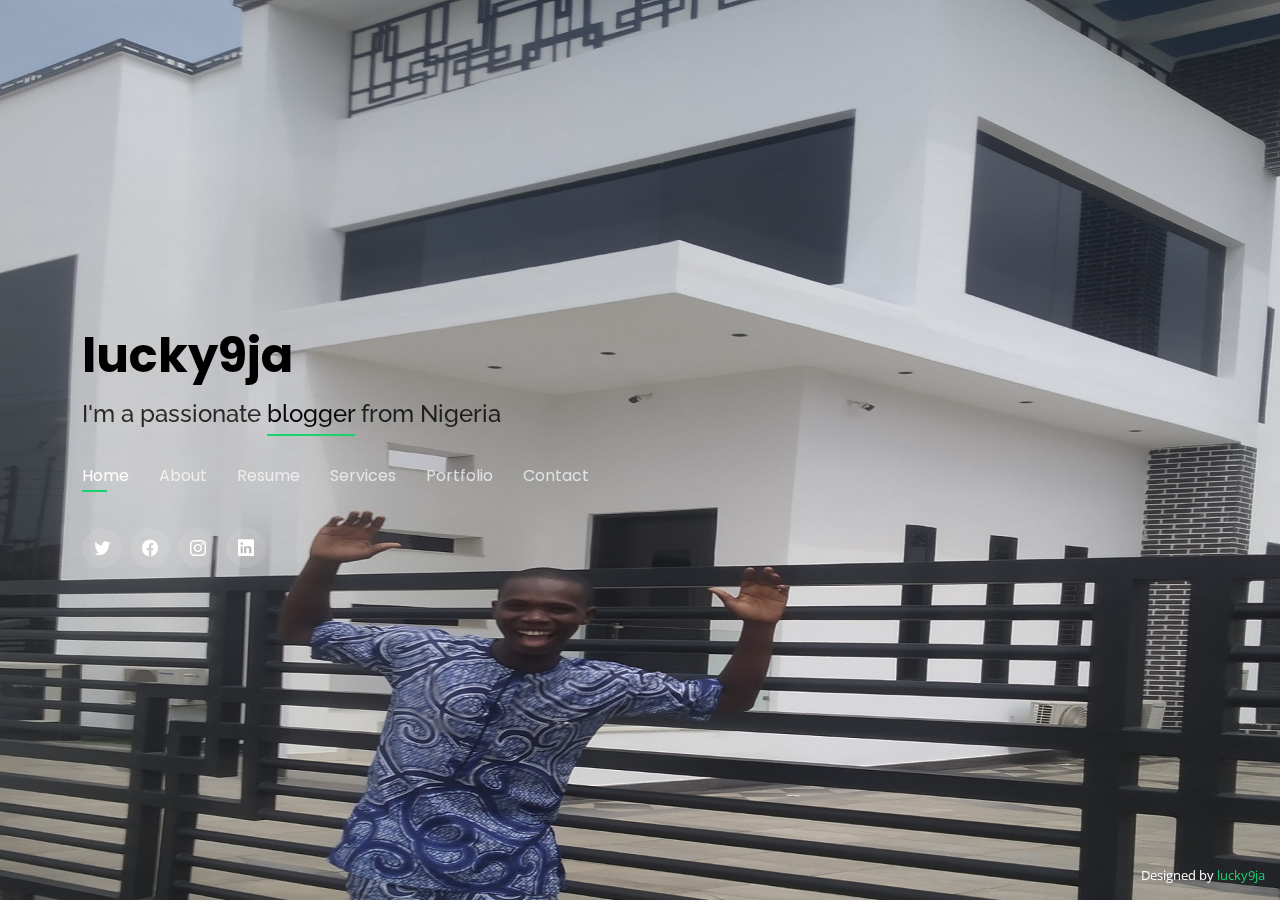
<file: index.html>
<!DOCTYPE html>
<html lang="en">

<head>
  <meta charset="utf-8">
  <meta content="width=device-width, initial-scale=1.0" name="viewport">

  <title>My week6 task</title>


  <!-- Google Fonts -->
  <link href="https://fonts.googleapis.com/css?family=Open+Sans:300,300i,400,400i,600,600i,700,700i|Raleway:300,300i,400,400i,500,500i,600,600i,700,700i|Poppins:300,300i,400,400i,500,500i,600,600i,700,700i" rel="stylesheet">

  <!-- Vendor CSS Files -->
  <link href="assets/vendor/bootstrap/css/bootstrap.min.css" rel="stylesheet">
  <link href="assets/vendor/bootstrap-icons/bootstrap-icons.css" rel="stylesheet">
  <link href="assets/vendor/boxicons/css/boxicons.min.css" rel="stylesheet">
  <link href="assets/vendor/glightbox/css/glightbox.min.css" rel="stylesheet">
  <link href="assets/vendor/remixicon/remixicon.css" rel="stylesheet">
  <link href="assets/vendor/swiper/swiper-bundle.min.css" rel="stylesheet">

  <!-- Template Main CSS File -->
  <link href="assets/css/style.css" rel="stylesheet">

</head>

<body>

  <!-- ======= Header ======= -->
  <header id="header">
    <div class="container">

      <h1><a href="index.html">lucky9ja</a></h1>
     
      <h2>I'm a passionate <span> blogger</span> from Nigeria</h2>

      <nav id="navbar" class="navbar">
        <ul>
          <li><a class="nav-link active" href="#header">Home</a></li>
          <li><a class="nav-link" href="#about">About</a></li>
          <li><a class="nav-link" href="#resume">Resume</a></li>
          <li><a class="nav-link" href="#services">Services</a></li>
          <li><a class="nav-link" href="#portfolio">Portfolio</a></li>
          <li><a class="nav-link" href="#contact">Contact</a></li>
        </ul>
        <i class="bi bi-list mobile-nav-toggle"></i>
      </nav><!-- .navbar -->

      <div class="social-links">
        <a href="#" class="twitter"><i class="bi bi-twitter"></i></a>
        <a href="#" class="facebook"><i class="bi bi-facebook"></i></a>
        <a href="#" class="instagram"><i class="bi bi-instagram"></i></a>
        <a href="#" class="linkedin"><i class="bi bi-linkedin"></i></a>
      </div>

    </div>
  </header><!-- End Header -->

  <!-- ======= About Section ======= -->
  <section id="about" class="about">

    <!-- ======= About Me ======= -->
    <div class="about-me container">

      <div class="section-title">
        <h2>About</h2>
        <p>Learn more about me</p>
      </div>

      <div class="row">
        <div class="col-lg-4" data-aos="fade-right">
          <img src="assets\img\IMG_20210606_111120.jpg" class="img-fluid" alt="">
        </div>
        <div class="col-lg-8 pt-4 pt-lg-0 content" data-aos="fade-left">
          <h3>Front-End Web developer &amp; Blogger</h3>
          <p class="fst-italic">
            its really beautiful in been a Front-End web developer, i learnt HTML in gombe state  in the year 2017, after which i was oppurtune to start my
            own blogging plartform, vivsco blog. the skills required to be a full Front-End developer was not enough, so i started learning online, until 
            i got the oppurtunity to further it in the Delta State innovation program (DsHub), where i was thought by Emeka and Ejiro codes.
          </p>
          <div class="row">
            <div class="col-lg-6">
              <ul>
                <li><i class="bi bi-chevron-right"></i> <strong>Birthday:</strong> <span>22 May 1995</span></li>
                <li><i class="bi bi-chevron-right"></i> <strong>Website:</strong> <span>www.lucky9ja.com</span></li>
                <li><i class="bi bi-chevron-right"></i> <strong>Phone:</strong> <span>+2348159217554</span></li>
                <li><i class="bi bi-chevron-right"></i> <strong>City:</strong> <span>Delta State, Nigera</span></li>
              </ul>
            </div>
            <div class="col-lg-6">
              <ul>
                <li><i class="bi bi-chevron-right"></i> <strong>Age:</strong> <span>26</span></li>
                <li><i class="bi bi-chevron-right"></i> <strong>Degree:</strong> <span>HND</span></li>
                <li><i class="bi bi-chevron-right"></i> <strong>Email Address:</strong> <span>luckyziakegha@gmail.com</span></li>
                <li><i class="bi bi-chevron-right"></i> <strong>Freelance:</strong> <span>am a freelancer with DsHub</span></li>
              </ul>
            </div>
          </div>
          <p>
            that was not enough so i was eager to learn, i wanted to become the best in the class, after seeing my scores in the previous assessment
            in the class which motivated me to increase my hours of study from 4hour a day, to 10hours a day,, it took me sleepless night and days to come out with this design, below are my skills Acquired
            in Dshub.
          </p>
        </div>
      </div>

    </div><!-- End About Me -->

    <!-- ======= Counts ======= -->
    <div class="counts container">

      <div class="row">

        <div class="col-lg-3 col-md-6">
          <div class="count-box">
            <i class="bi bi-emoji-smile"></i>
            <span data-purecounter-start="0" data-purecounter-end="232" data-purecounter-duration="1" class="purecounter"></span>
            <p>Happy Clients</p>
          </div>
        </div>

        <div class="col-lg-3 col-md-6 mt-5 mt-md-0">
          <div class="count-box">
            <i class="bi bi-journal-richtext"></i>
            <span data-purecounter-start="0" data-purecounter-end="521" data-purecounter-duration="1" class="purecounter"></span>
            <p>Projects</p>
          </div>
        </div>

        <div class="col-lg-3 col-md-6 mt-5 mt-lg-0">
          <div class="count-box">
            <i class="bi bi-headset"></i>
            <span data-purecounter-start="0" data-purecounter-end="1463" data-purecounter-duration="1" class="purecounter"></span>
            <p>Hours Of Support</p>
          </div>
        </div>

        <div class="col-lg-3 col-md-6 mt-5 mt-lg-0">
          <div class="count-box">
            <i class="bi bi-award"></i>
            <span data-purecounter-start="0" data-purecounter-end="24" data-purecounter-duration="1" class="purecounter"></span>
            <p>Awards</p>
          </div>
        </div>

      </div>

    </div><!-- End Counts -->

    <!-- ======= Skills  ======= -->
    <div class="skills container">

      <div class="section-title">
        <h2>My Skills Acquired in DsHub</h2>
      </div>

      <div class="row skills-content">

        <div class="col-lg-6">

          <div class="progress">
            <span class="skill">HTML <i class="val">100%</i></span>
            <div class="progress-bar-wrap">
              <div class="progress-bar" role="progressbar" aria-valuenow="100" aria-valuemin="0" aria-valuemax="100"></div>
            </div>
          </div>

          <div class="progress">
            <span class="skill">CSS <i class="val">90%</i></span>
            <div class="progress-bar-wrap">
              <div class="progress-bar" role="progressbar" aria-valuenow="90" aria-valuemin="0" aria-valuemax="100"></div>
            </div>
          </div>

          <div class="progress">
            <span class="skill">JavaScript <i class="val">50%</i></span>
            <div class="progress-bar-wrap">
              <div class="progress-bar" role="progressbar" aria-valuenow="75" aria-valuemin="0" aria-valuemax="100"></div>
            </div>
          </div>

        </div>

        <div class="col-lg-6">

          <div class="progress">
            <span class="skill">BOOSTRAP <i class="val">60%</i></span>
            <div class="progress-bar-wrap">
              <div class="progress-bar" role="progressbar" aria-valuenow="80" aria-valuemin="0" aria-valuemax="100"></div>
            </div>
          </div>

          <div class="progress">
            <span class="skill">My Weekly Task Assessment <i class="val">90%</i></span>
            <div class="progress-bar-wrap">
              <div class="progress-bar" role="progressbar" aria-valuenow="90" aria-valuemin="0" aria-valuemax="100"></div>
            </div>
          </div>

          <div class="progress">
            <span class="skill">Handling of post request in Front - End Web development  <i class="val">55%</i></span>
            <div class="progress-bar-wrap">
              <div class="progress-bar" role="progressbar" aria-valuenow="55" aria-valuemin="0" aria-valuemax="100"></div>
            </div>
          </div>

        </div>

      </div>

    </div><!-- End Skills -->

    <!-- ======= Interests ======= -->
    <div class="interests container">

      <div class="section-title">
        <h2>Interests</h2>
      </div>

      <div class="row">
        <div class="col-lg-3 col-md-4">
          <div class="icon-box">
            <i class="ri-store-line" style="color: #ffbb2c;"></i>
            <h3>Lucky ziakegha</h3>
          </div>
        </div>
        <div class="col-lg-3 col-md-4 mt-4 mt-md-0">
          <div class="icon-box">
            <i class="ri-bar-chart-box-line" style="color: #5578ff;"></i>
            <h3>Rapheal</h3>
          </div>
        </div>
        <div class="col-lg-3 col-md-4 mt-4 mt-md-0">
          <div class="icon-box">
            <i class="ri-calendar-todo-line" style="color: #e80368;"></i>
            <h3>Ejiro Codes</h3>
          </div>
        </div>
        <div class="col-lg-3 col-md-4 mt-4 mt-lg-0">
          <div class="icon-box">
            <i class="ri-paint-brush-line" style="color: #e361ff;"></i>
            <h3>Austine Advance Networking</h3>
          </div>
        </div>
        <div class="col-lg-3 col-md-4 mt-4">
          <div class="icon-box">
            <i class="ri-database-2-line" style="color: #47aeff;"></i>
            <h3>Mummy great</h3>
          </div>
        </div>
        <div class="col-lg-3 col-md-4 mt-4">
          <div class="icon-box">
            <i class="ri-gradienter-line" style="color: #ffa76e;"></i>
            <h3>Emeka</h3>
          </div>
        </div>
        <div class="col-lg-3 col-md-4 mt-4">
          <div class="icon-box">
            <i class="ri-file-list-3-line" style="color: #11dbcf;"></i>
            <h3>Honourzy</h3>
          </div>
        </div>
        <div class="col-lg-3 col-md-4 mt-4">
          <div class="icon-box">
            <i class="ri-price-tag-2-line" style="color: #4233ff;"></i>
            <h3>Pira Neve</h3>
          </div>
        </div>
        <div class="col-lg-3 col-md-4 mt-4">
          <div class="icon-box">
            <i class="ri-anchor-line" style="color: #b2904f;"></i>
            <h3>Wisdom Front-End</h3>
          </div>
        </div>
        <div class="col-lg-3 col-md-4 mt-4">
          <div class="icon-box">
            <i class="ri-disc-line" style="color: #b20969;"></i>
            <h3>Vivsco</h3>
          </div>
        </div>
        <div class="col-lg-3 col-md-4 mt-4">
          <div class="icon-box">
            <i class="ri-base-station-line" style="color: #ff5828;"></i>
            <h3>valu works</h3>
          </div>
        </div>
        <div class="col-lg-3 col-md-4 mt-4">
          <div class="icon-box">
            <i class="ri-fingerprint-line" style="color: #29cc61;"></i>
            <h3>favour</h3>
          </div>
        </div>
      </div>

    </div><!-- End Interests -->

    <!-- ======= Testimonials ======= -->
    <div class="testimonials container">

      <div class="section-title">
        <h2>Testimonials</h2>
      </div>

      <div class="testimonials-slider swiper-container" data-aos="fade-up" data-aos-delay="100">
        <div class="swiper-wrapper">

          <div class="swiper-slide">
            <div class="testimonial-item">
              <p>
                <i class="bx bxs-quote-alt-left quote-icon-left"></i>
                Been the CEO of lucky9ja has been one of the gratest achievement, it took years to build it and we are so proud of it.
                <i class="bx bxs-quote-alt-right quote-icon-right"></i>
              </p>
              <img src="\IMG_20210603_120456.jpg" class="testimonial-img" alt="">
              <h3>Ziakegha lucky tonbrapagha </h3>
              <h4>Ceo &amp; Founder</h4>
            </div>
          </div><!-- End testimonial item -->

          <div class="swiper-slide">
            <div class="testimonial-item">
              <p>
                <i class="bx bxs-quote-alt-left quote-icon-left"></i>
                working with lucky9ja has a backend developer has been one of the best projects i have ever embarked on as a 
                backend developer
                <i class="bx bxs-quote-alt-right quote-icon-right"></i>
              </p>
              <img src="\assets\img\testimonials\IMG_20210525_100140.jpg " class="testimonial-img" alt="">
              <h3>Frank</h3>
              <h4>Back- end developer</h4>
            </div>
          </div><!-- End testimonial item -->

          <div class="swiper-slide">
            <div class="testimonial-item">
              <p>
                <i class="bx bxs-quote-alt-left quote-icon-left"></i>
            Lucky9ja has been one of the most outstanding front end developers in the globe
                <i class="bx bxs-quote-alt-right quote-icon-right"></i>
              </p>
              <img src="\assets\img\testimonials\IMG_20210320_082144.jpg" class="testimonial-img" alt="">
              <h3>Palevu</h3>
              <h4>Graphic Designer</h4>
            </div>
          </div><!-- End testimonial item -->

          <div class="swiper-slide">
            <div class="testimonial-item">
              <p>
                <i class="bx bxs-quote-alt-left quote-icon-left"></i>
                working as a Freelancer with lucky9ja has been a great privelege, they deliver at the required time.
                <i class="bx bxs-quote-alt-right quote-icon-right"></i>
              </p>
              <img src="\assets\img\testimonials\IMG_20210101_131101.jpg " class="testimonial-img" alt="">
              <h3>Ziakegha Clement</h3>
              <h4>Freelancer</h4>
            </div>
          </div><!-- End testimonial item -->

          <div class="swiper-slide">
            <div class="testimonial-item">
              <p>
                <i class="bx bxs-quote-alt-left quote-icon-left"></i>
                lucky9ja is the best, think of it and we will build it.
                <i class="bx bxs-quote-alt-right quote-icon-right"></i>
              </p>
              <img src="\assets\img\testimonials\IMG_20210101_133306.jpg" class="testimonial-img" alt="">
              <h3>The Lucky's family</h3>
              <h4>Entrepreneur</h4>
            </div>
          </div><!-- End testimonial item -->

        </div>
        <div class="swiper-pagination"></div>
      </div>

      <div class="owl-carousel testimonials-carousel">

      </div>

    </div><!-- End Testimonials  -->

  </section><!-- End About Section -->

  <!-- ======= Resume Section ======= -->
  <section id="resume" class="resume">
    <div class="container">

      <div class="section-title">
        <h2>Resume</h2>
        <p>Check My Resume</p>
      </div>

      <div class="row">
        <div class="col-lg-6">
          <h3 class="resume-title">Sumary</h3>
          <div class="resume-item pb-0">
            <h4>Ziakegha lucky</h4>
            <p><em>Innovative and deadline-driven Front-End developer and blogger with 3+ years of experience designing and developing user-centered Front-End web pages from initial concept to final, polished deliverable.</em></p>
            <p>
            <ul>
              <li>No, 7 Godgrace road otokutu</li>
              <li>+234-8159217554</li>
              <li>Luckyziakegha@gmail.com</li>
            </ul>
            </p>
          </div>

          <h3 class="resume-title">Education</h3>
          <div class="resume-item">
            <h4>HND Civil Engineering &amp; OND Computer Engineering</h4>
            <h5>2012 - 2018</h5>
            <p><em>Delta State Polytechnic Ozoro, Delta State</em></p>
            <p>got an OND  in civil Engineering in the year 2014, further my study actually became an HND holder in civil Engineering</p>
          </div>
          <div class="resume-item">
            <h4>OND COMPUTER ENGINEERING &amp; DIPLOMA IN WEBDESIGN</h4>
            <h5>2010 - 2011, 2018 - 2020</h5>
            <p><em>diacom System Technology, Mega Brains Info tech</em></p>
            <p>got a OND in computer Engineering from Diacom System Technology, in the year 2020 during service in Gombe state, i was able to acquire a 
              diploma in Web Design
            </p>
          </div>
        </div>
        <div class="col-lg-6">
          <h3 class="resume-title">Professional Experience</h3>
          <div class="resume-item">
            <h4>Freelancer</h4>
            <h5>2019 - Present</h5>
            <p><em>No. 7 Godgrace road otokutu, Delta State </em></p>
            <p>
            <ul>
              <li>Lead in the building of beautiful Front-End web pages</li>
              <li>Delegate tasks to the all member of the team using the agile method </li>
              <li>Supervise the assessment of all web development programs</li>
              <li>Oversee the efficient use of production project budgets ranging from 50,000Naira - 30,000Naira</li>
            </ul>
            </p>
          </div>
          <div class="resume-item">
            <h4>Front - developer</h4>
            <h5>2020 - 2021</h5>
            <p><em>methods use in advertising </em></p>
            <p>
            <ul>
              <li>Developed numerous marketing programs (logos, brochures,infographics, presentations, and advertisements).</li>
              <li>Managed up to 5 projects or tasks at a given time while under pressure</li>
              <li>Recommended and consulted with top freelancers</li>
              <li>Created 4 front -  end pages</li>
            </ul>
            </p>
          </div>
        </div>
      </div>

    </div>
  </section><!-- End Resume Section -->

  <!-- ======= Services Section ======= -->
  <section id="services" class="services">
    <div class="container">

      <div class="section-title">
        <h2>Services</h2>
        <p>My Services</p>
      </div>

      <div class="row">
        <div class="col-lg-4 col-md-6 d-flex align-items-stretch">
          <div class="icon-box">
            <div class="icon"><i class="bx bxl-dribbble"></i></div>
            <h4><a href="">Front-End web pages</a></h4>
            <p>We build free front-end web pages</p>
          </div>
        </div>

        <div class="col-lg-4 col-md-6 d-flex align-items-stretch mt-4 mt-md-0">
          <div class="icon-box">
            <div class="icon"><i class="bx bx-file"></i></div>
            <h4><a href="">Skit Marker</a></h4>
            <p>We also produce comedy skits</p>
          </div>
        </div>

        <div class="col-lg-4 col-md-6 d-flex align-items-stretch mt-4 mt-lg-0">
          <div class="icon-box">
            <div class="icon"><i class="bx bx-tachometer"></i></div>
            <h4><a href="">Social Media influencer</a></h4>
            <p>We also promote Social Media pages</p>
          </div>
        </div>

      </div>

    </div>


  </section><!-- End Services Section -->

  <!-- ======= Portfolio Section ======= -->
  <section id="portfolio" class="portfolio">
    <div class="container">

      <div class="section-title">
        <h2>Portfolio</h2>
        <p>My Works</p>
      </div>

      <div class="row">
        <div class="col-lg-12 d-flex justify-content-center">
          <ul id="portfolio-flters">
            <li data-filter="*" class="filter-active">All</li>
            <li data-filter=".filter-app">App</li>
            <li data-filter=".filter-card">Card</li>
            <li data-filter=".filter-web">Web</li>
          </ul>
        </div>
      </div>

      <div class="row portfolio-container">

        <div class="col-lg-4 col-md-6 portfolio-item filter-app">
          <div class="portfolio-wrap">
            <img src="assets/img/portfolio/portfolio-1.jpg" class="img-fluid" alt="">
            <div class="portfolio-info">
              <h4>App 1</h4>
              <p>App</p>
              <div class="portfolio-links">
                <a href="assets/img/portfolio/portfolio-1.jpg" data-gallery="portfolioGallery" class="portfolio-lightbox" title="App 1"><i class="bx bx-plus"></i></a>
                <a href="portfolio-details.html" data-gallery="portfolioDetailsGallery" data-glightbox="type: external" class="portfolio-details-lightbox" title="Portfolio Details"><i class="bx bx-link"></i></a>
              </div>
            </div>
          </div>
        </div>

        <div class="col-lg-4 col-md-6 portfolio-item filter-web">
          <div class="portfolio-wrap">
            <img src="assets/img/portfolio/portfolio-2.jpg" class="img-fluid" alt="">
            <div class="portfolio-info">
              <h4>Web 3</h4>
              <p>Web</p>
              <div class="portfolio-links">
                <a href="assets/img/portfolio/portfolio-2.jpg" data-gallery="portfolioGallery" class="portfolio-lightbox" title="Web 3"><i class="bx bx-plus"></i></a>
                <a href="portfolio-details.html" data-gallery="portfolioDetailsGallery" data-glightbox="type: external" class="portfolio-details-lightbox" title="Portfolio Details"><i class="bx bx-link"></i></a>
              </div>
            </div>
          </div>
        </div>

        <div class="col-lg-4 col-md-6 portfolio-item filter-app">
          <div class="portfolio-wrap">
            <img src="assets/img/portfolio/portfolio-3.jpg" class="img-fluid" alt="">
            <div class="portfolio-info">
              <h4>App 2</h4>
              <p>App</p>
              <div class="portfolio-links">
                <a href="assets/img/portfolio/portfolio-3.jpg" data-gallery="portfolioGallery" class="portfolio-lightbox" title="App 2"><i class="bx bx-plus"></i></a>
                <a href="portfolio-details.html" data-gallery="portfolioDetailsGallery" data-glightbox="type: external" class="portfolio-details-lightbox" title="Portfolio Details"><i class="bx bx-link"></i></a>
              </div>
            </div>
          </div>
        </div>

        <div class="col-lg-4 col-md-6 portfolio-item filter-card">
          <div class="portfolio-wrap">
            <img src="assets/img/portfolio/portfolio-4.jpg" class="img-fluid" alt="">
            <div class="portfolio-info">
              <h4>Card 2</h4>
              <p>Card</p>
              <div class="portfolio-links">
                <a href="assets/img/portfolio/portfolio-4.jpg" data-gallery="portfolioGallery" class="portfolio-lightbox" title="Card 2"><i class="bx bx-plus"></i></a>
                <a href="portfolio-details.html" data-gallery="portfolioDetailsGallery" data-glightbox="type: external" class="portfolio-details-lightbox" title="Portfolio Details"><i class="bx bx-link"></i></a>
              </div>
            </div>
          </div>
        </div>

        <div class="col-lg-4 col-md-6 portfolio-item filter-web">
          <div class="portfolio-wrap">
            <img src="assets/img/portfolio/portfolio-5.jpg" class="img-fluid" alt="">
            <div class="portfolio-info">
              <h4>Web 2</h4>
              <p>Web</p>
              <div class="portfolio-links">
                <a href="assets/img/portfolio/portfolio-5.jpg" data-gallery="portfolioGallery" class="portfolio-lightbox" title="Web 2"><i class="bx bx-plus"></i></a>
                <a href="portfolio-details.html" data-gallery="portfolioDetailsGallery" data-glightbox="type: external" class="portfolio-details-lightbox" title="Portfolio Details"><i class="bx bx-link"></i></a>
              </div>
            </div>
          </div>
        </div>

        <div class="col-lg-4 col-md-6 portfolio-item filter-app">
          <div class="portfolio-wrap">
            <img src="assets/img/portfolio/portfolio-6.jpg" class="img-fluid" alt="">
            <div class="portfolio-info">
              <h4>App 3</h4>
              <p>App</p>
              <div class="portfolio-links">
                <a href="assets/img/portfolio/portfolio-6.jpg" data-gallery="portfolioGallery" class="portfolio-lightbox" title="App 3"><i class="bx bx-plus"></i></a>
                <a href="portfolio-details.html" data-gallery="portfolioDetailsGallery" data-glightbox="type: external" class="portfolio-details-lightbox" title="Portfolio Details"><i class="bx bx-link"></i></a>
              </div>
            </div>
          </div>
        </div>

        <div class="col-lg-4 col-md-6 portfolio-item filter-card">
          <div class="portfolio-wrap">
            <img src="assets/img/portfolio/portfolio-7.jpg" class="img-fluid" alt="">
            <div class="portfolio-info">
              <h4>Card 1</h4>
              <p>Card</p>
              <div class="portfolio-links">
                <a href="assets/img/portfolio/portfolio-7.jpg" data-gallery="portfolioGallery" class="portfolio-lightbox" title="Card 1"><i class="bx bx-plus"></i></a>
                <a href="portfolio-details.html" data-gallery="portfolioDetailsGallery" data-glightbox="type: external" class="portfolio-details-lightbox" title="Portfolio Details"><i class="bx bx-link"></i></a>
              </div>
            </div>
          </div>
        </div>

        <div class="col-lg-4 col-md-6 portfolio-item filter-card">
          <div class="portfolio-wrap">
            <img src="assets/img/portfolio/portfolio-8.jpg" class="img-fluid" alt="">
            <div class="portfolio-info">
              <h4>Card 3</h4>
              <p>Card</p>
              <div class="portfolio-links">
                <a href="assets/img/portfolio/portfolio-8.jpg" data-gallery="portfolioGallery" class="portfolio-lightbox" title="Card 3"><i class="bx bx-plus"></i></a>
                <a href="portfolio-details.html" data-gallery="portfolioDetailsGallery" data-glightbox="type: external" class="portfolio-details-lightbox" title="Portfolio Details"><i class="bx bx-link"></i></a>
              </div>
            </div>
          </div>
        </div>

        <div class="col-lg-4 col-md-6 portfolio-item filter-web">
          <div class="portfolio-wrap">
            <img src="assets/img/portfolio/portfolio-9.jpg" class="img-fluid" alt="">
            <div class="portfolio-info">
              <h4>Web 3</h4>
              <p>Web</p>
              <div class="portfolio-links">
                <a href="assets/img/portfolio/portfolio-9.jpg" data-gallery="portfolioGallery" class="portfolio-lightbox" title="Web 3"><i class="bx bx-plus"></i></a>
                <a href="portfolio-details.html" data-gallery="portfolioDetailsGallery" data-glightbox="type: external" class="portfolio-details-lightbox" title="Portfolio Details"><i class="bx bx-link"></i></a>
              </div>
            </div>
          </div>
        </div>

      </div>

    </div>
  </section><!-- End Portfolio Section -->

  <!-- ======= Contact Section ======= -->
  <section id="contact" class="contact">
    <div class="container">

      <div class="section-title">
        <h2>Contact</h2>
        <p>Contact Me</p>
      </div>

      <div class="row mt-2">

        <div class="col-md-6 d-flex align-items-stretch">
          <div class="info-box">
            <i class="bx bx-map"></i>
            <h3>My Address</h3>
            <p>delta state innovative Hub Asaba</p>
          </div>
        </div>

        <div class="col-md-6 mt-4 mt-md-0 d-flex align-items-stretch">
          <div class="info-box">
            <i class="bx bx-share-alt"></i>
            <h3>Social Profiles</h3>
            <div class="social-links">
              <a href="#" class="twitter"><i class="bi bi-twitter"></i></a>
              <a href="#" class="facebook"><i class="bi bi-facebook"></i></a>
              <a href="#" class="instagram"><i class="bi bi-instagram"></i></a>
              <a href="#" class="google-plus"><i class="bi bi-skype"></i></a>
            </div>
          </div>
        </div>

        <div class="col-md-6 mt-4 d-flex align-items-stretch">
          <div class="info-box">
            <i class="bx bx-envelope"></i>
            <h3>Email Me</h3>
            <p>Luckyziakegha@gmail.com</p>
          </div>
        </div>
        <div class="col-md-6 mt-4 d-flex align-items-stretch">
          <div class="info-box">
            <i class="bx bx-phone-call"></i>
            <h3>Call Me</h3>
            <p>+234 8159217554</p>
          </div>
        </div>
      </div>


    </div>

  </form>
       

  <h2>Popup our chart window</h2>
<p>Click on the button at the bottom of this page to open the chat form.</p>
<p>please chart responsibly</p>

<button class="open-button" onclick="openForm()">Chat</button>

<div class="chat-popup" id="myForm">
<form action="/action_page.php" class="form-container">
<h1>Chat</h1>

<label for="msg"><b>Message</b></label>
<textarea placeholder="Type message.." name="msg" required></textarea>

<button type="submit" class="btn">Send</button>
<button type="button" class="btn cancel" onclick="closeForm()">Close</button>
</form>
  </section><!-- End Contact Section -->



  <div class="credits">
        Designed by <a href="#">lucky9ja</a>
  </div>

  <!-- Vendor JS Files -->
  <script src="assets/vendor/bootstrap/js/bootstrap.bundle.min.js"></script>
  <script src="assets/vendor/glightbox/js/glightbox.min.js"></script>
  <script src="assets/vendor/isotope-layout/isotope.pkgd.min.js"></script>
  <script src="assets/vendor/purecounter/purecounter.js"></script>
  <script src="assets/vendor/swiper/swiper-bundle.min.js"></script>
  <script src="assets/vendor/waypoints/noframework.waypoints.js"></script>

  <!-- Template Main JS File -->
  <script src="assets/js/main.js"></script>

</body>

</html>
</file>
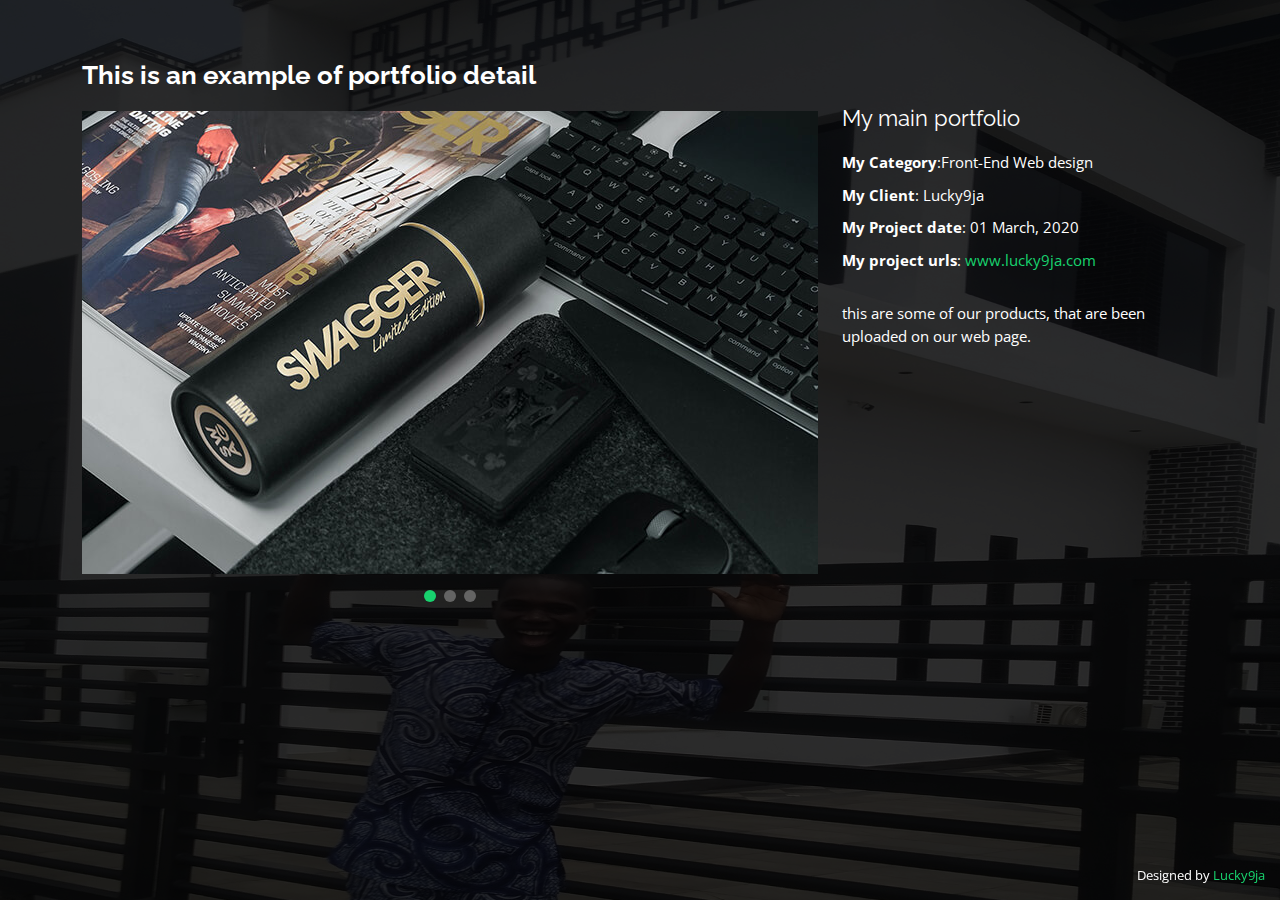
<file: portfolio-details.html>
<!DOCTYPE html>
<html lang="en">

<head>
  <meta charset="utf-8">
  <meta content="width=device-width, initial-scale=1.0" name="viewport">

  <title>Lucky9ja</title>

  <!-- Google Fonts -->
  <link href="https://fonts.googleapis.com/css?family=Open+Sans:300,300i,400,400i,600,600i,700,700i|Raleway:300,300i,400,400i,500,500i,600,600i,700,700i|Poppins:300,300i,400,400i,500,500i,600,600i,700,700i" rel="stylesheet">

  <!-- Vendor CSS Files -->
  <link href="assets/vendor/bootstrap/css/bootstrap.min.css" rel="stylesheet">
  <link href="assets/vendor/bootstrap-icons/bootstrap-icons.css" rel="stylesheet">
  <link href="assets/vendor/boxicons/css/boxicons.min.css" rel="stylesheet">
  <link href="assets/vendor/glightbox/css/glightbox.min.css" rel="stylesheet">
  <link href="assets/vendor/remixicon/remixicon.css" rel="stylesheet">
  <link href="assets/vendor/swiper/swiper-bundle.min.css" rel="stylesheet">

  <!-- Template Main CSS File -->
  <link href="assets/css/style.css" rel="stylesheet">

  </head>

<body>

  <main id="main">

    <!-- =======My Portfolio Details ======= -->
    <div id="portfolio-details" class="portfolio-details">
      <div class="container">

        <div class="row">

          <div class="col-lg-8">
            <h2 class="portfolio-title">This is an example of portfolio detail</h2>

            <div class="portfolio-details-slider swiper-container">
              <div class="swiper-wrapper align-items-center">

                <div class="swiper-slide">
                  <img src="assets/img/portfolio/portfolio-details-1.jpg" alt="">
                </div>

                <div class="swiper-slide">
                  <img src="assets/img/portfolio/portfolio-details-2.jpg" alt="">
                </div>

                <div class="swiper-slide">
                  <img src="assets/img/portfolio/portfolio-details-3.jpg" alt="">
                </div>

              </div>
              <div class="swiper-pagination"></div>
            </div>

          </div>

          <div class="col-lg-4 portfolio-info">
            <h3>My main portfolio</h3>
            <ul>
              <li><strong>My Category</strong>:Front-End Web design</li>
              <li><strong>My Client</strong>: Lucky9ja</li>
              <li><strong>My Project date</strong>: 01 March, 2020</li>
              <li><strong>My project urls</strong>: <a href="#">www.lucky9ja.com</a></li>
            </ul>

            <p>
              this are some of our products, that are been uploaded on our web page.
            </p>
          </div>

        </div>

      </div>
    </div><!-- End Portfolio Details -->

  </main><!-- End #main -->

  <div class="credits">
       Designed by <a href="#">Lucky9ja</a>
  </div>

  <!-- Vendor JS Files -->
  <script src="assets/vendor/bootstrap/js/bootstrap.bundle.min.js"></script>
  <script src="assets/vendor/glightbox/js/glightbox.min.js"></script>
  <script src="assets/vendor/isotope-layout/isotope.pkgd.min.js"></script>
  <script src="assets/vendor/purecounter/purecounter.js"></script>
  <script src="assets/vendor/swiper/swiper-bundle.min.js"></script>
  <script src="assets/vendor/waypoints/noframework.waypoints.js"></script>

  <!-- Template Main JS File -->
  <script src="assets/js/main.js"></script>

</body>

</html>
</file>
<file: assets/css/style.css>
body {
  font-family: "Open Sans", sans-serif;
  background-color: #040404;
  color: #fff;
  position: relative;
  background: transparent;
}

body::before {
  content: "";
  position: fixed;
  background: #040404 url("../img/IMG_20210606_111131.jpg") top right no-repeat;
  background-size: cover;
  left: 0;
  right: 0;
  top: 0;
  height: 100vh;
  z-index: -1;
}

@media (min-width: 1024px) {
  body::before {
    background-attachment: fixed;
  }
}

a {
  color: #18d26e;
  text-decoration: none;
}

a:hover {
  color: #35e888;
  text-decoration: none;
}

h1, h2, h3, h4, h5, h6 {
  font-family: "Raleway", sans-serif;
}

/*--------------------------------------------------------------
# Header
--------------------------------------------------------------*/
#header {
  transition: ease-in-out 0.3s;
  position: relative;
  height: 100vh;
  display: flex;
  align-items: center;
  z-index: 997;
  overflow-y: auto;
}

#header * {
  transition: ease-in-out 0.3s;
}

#header h1 {
  font-size: 48px;
  margin: 0;
  padding: 0;
  line-height: 1;
  font-weight: 700;
  font-family: "Poppins", sans-serif;
}

#header h1 a, #header h1 a:hover {
  color: rgb(0, 0, 0);
  line-height: 1;
  display: inline-block;
}

#header h2 {
  font-size: 24px;
  margin-top: 20px;
  color: rgba(0, 0, 0, 0.8);
}

#header h2 span {
  color: rgb(8, 8, 8);
  border-bottom: 2px solid #18d26e;
  padding-bottom: 6px;
}

#header img {
  padding: 0;
  margin: 0;
}

#header .social-links {
  margin-top: 40px;
  display: flex;
}

#header .social-links a {
  font-size: 16px;
  display: flex;
  justify-content: center;
  align-items: center;
  background: rgba(255, 255, 255, 0.1);
  color: #fff;
  line-height: 1;
  margin-right: 8px;
  border-radius: 50%;
  width: 40px;
  height: 40px;
}

#header .social-links a:hover {
  background: #18d26e;
}

@media (max-width: 992px) {
  #header h1 {
    font-size: 36px;
  }
  #header h2 {
    font-size: 20px;
    line-height: 30px;
  }
  #header .social-links {
    margin-top: 15px;
  }
  #header .container {
    display: flex;
    flex-direction: column;
    align-items: center;
  }
}

/* Header Top */
#header.header-top {
  height: 80px;
  position: fixed;
  left: 0;
  top: 0;
  right: 0;
  background: rgba(0, 0, 0, 0.9);
}

#header.header-top .social-links, #header.header-top h2 {
  display: none;
}

#header.header-top h1 {
  margin-right: auto;
  font-size: 36px;
}

#header.header-top .container {
  display: flex;
  align-items: center;
}

#header.header-top .navbar {
  margin: 0;
}

@media (max-width: 768px) {
  #header.header-top {
    height: 60px;
  }
  #header.header-top h1 {
    font-size: 26px;
  }
}

/*--------------------------------------------------------------
# Navigation Menu
--------------------------------------------------------------*/
/**
* Desktop Navigation 
*/
.navbar {
  padding: 0;
  margin-top: 35px;
}

.navbar ul {
  margin: 0;
  padding: 0;
  display: flex;
  list-style: none;
  align-items: center;
}

.navbar li {
  position: relative;
}

.navbar li + li {
  margin-left: 30px;
}

.navbar a, .navbar a:focus {
  display: flex;
  align-items: center;
  justify-content: space-between;
  padding: 0;
  font-family: "Poppins", sans-serif;
  font-size: 16px;
  font-weight: 400;
  color: rgba(255, 255, 255, 0.7);
  white-space: nowrap;
  transition: 0.3s;
}

.navbar a i, .navbar a:focus i {
  font-size: 12px;
  line-height: 0;
  margin-left: 5px;
}

.navbar a:before {
  content: "";
  position: absolute;
  width: 0;
  height: 2px;
  bottom: -4px;
  left: 0;
  background-color: #18d26e;
  visibility: hidden;
  width: 0px;
  transition: all 0.3s ease-in-out 0s;
}

.navbar a:hover:before, .navbar li:hover > a:before, .navbar .active:before {
  visibility: visible;
  width: 25px;
}

.navbar a:hover, .navbar .active, .navbar .active:focus, .navbar li:hover > a {
  color: #fff;
}

/**
* Mobile Navigation 
*/
.mobile-nav-toggle {
  color: #fff;
  font-size: 28px;
  cursor: pointer;
  display: none;
  line-height: 0;
  transition: 0.5s;
  position: fixed;
  right: 15px;
  top: 15px;
}

@media (max-width: 991px) {
  .mobile-nav-toggle {
    display: block;
  }
  .navbar ul {
    display: none;
  }
}

.navbar-mobile {
  position: fixed;
  overflow: hidden;
  top: 0;
  right: 0;
  left: 0;
  bottom: 0;
  background: rgba(0, 0, 0, 0.9);
  transition: 0.3s;
  z-index: 999;
  margin-top: 0;
}

.navbar-mobile .mobile-nav-toggle {
  position: absolute;
  top: 15px;
  right: 15px;
}

.navbar-mobile ul {
  display: block;
  position: absolute;
  top: 55px;
  right: 15px;
  bottom: 45px;
  left: 15px;
  padding: 10px 0;
  overflow-y: auto;
  transition: 0.3s;
  border: 2px solid rgba(255, 255, 255, 0.2);
}

.navbar-mobile li {
  padding: 12px 20px;
}

.navbar-mobile li + li {
  margin: 0;
}

.navbar-mobile a {
  font-size: 16px;
  position: relative;
}

/*--------------------------------------------------------------
# Sections General
--------------------------------------------------------------*/
section {
  overflow: hidden;
  position: absolute;
  width: 100%;
  top: 140px;
  bottom: 100%;
  opacity: 0;
  transition: ease-in-out 0.4s;
  z-index: 2;
}

section.section-show {
  top: 100px;
  bottom: auto;
  opacity: 1;
  padding-bottom: 45px;
}

section .container {
  background: rgba(0, 0, 0, 0.9);
  padding: 30px;
}

@media (max-width: 768px) {
  section {
    top: 120px;
  }
  section.section-show {
    top: 80px;
  }
}

.section-title h2 {
  font-size: 14px;
  font-weight: 500;
  padding: 0;
  line-height: 1px;
  margin: 0 0 20px 0;
  letter-spacing: 2px;
  text-transform: uppercase;
  color: #aaaaaa;
  font-family: "Poppins", sans-serif;
}

.section-title h2::after {
  content: "";
  width: 120px;
  height: 1px;
  display: inline-block;
  background: #4ceb95;
  margin: 4px 10px;
}

.section-title p {
  margin: 0;
  margin: -15px 0 15px 0;
  font-size: 36px;
  font-weight: 700;
  text-transform: uppercase;
  font-family: "Poppins", sans-serif;
  color: #fff;
}

/*--------------------------------------------------------------
# About
--------------------------------------------------------------*/
.about-me .content h3 {
  font-weight: 700;
  font-size: 26px;
  color: #18d26e;
}

.about-me .content ul {
  list-style: none;
  padding: 0;
}

.about-me .content ul li {
  margin-bottom: 20px;
  display: flex;
  align-items: center;
}

.about-me .content ul strong {
  margin-right: 10px;
}

.about-me .content ul i {
  font-size: 16px;
  margin-right: 5px;
  color: #18d26e;
  line-height: 0;
}

.about-me .content p:last-child {
  margin-bottom: 0;
}

/*--------------------------------------------------------------
# Counts
--------------------------------------------------------------*/
.counts {
  padding: 70px 0 60px;
}

.counts .count-box {
  padding: 30px 30px 25px 30px;
  width: 100%;
  position: relative;
  text-align: center;
  background: rgba(255, 255, 255, 0.08);
}

.counts .count-box i {
  position: absolute;
  top: -25px;
  left: 50%;
  transform: translateX(-50%);
  font-size: 24px;
  background: rgba(255, 255, 255, 0.1);
  padding: 12px;
  color: #18d26e;
  border-radius: 50px;
  line-height: 0;
}

.counts .count-box span {
  font-size: 36px;
  display: block;
  font-weight: 600;
  color: #fff;
}

.counts .count-box p {
  padding: 0;
  margin: 0;
  font-family: "Raleway", sans-serif;
  font-size: 14px;
}

/*--------------------------------------------------------------
# Skills
--------------------------------------------------------------*/
.skills .progress {
  height: 60px;
  display: block;
  background: none;
  border-radius: 0;
}

.skills .progress .skill {
  padding: 10px 0;
  margin: 0;
  text-transform: uppercase;
  display: block;
  font-weight: 600;
  font-family: "Poppins", sans-serif;
  color: #fff;
}

.skills .progress .skill .val {
  float: right;
  font-style: normal;
}

.skills .progress-bar-wrap {
  background: rgba(255, 255, 255, 0.2);
}

.skills .progress-bar {
  width: 1px;
  height: 10px;
  transition: .9s;
  background-color: #18d26e;
}

/*--------------------------------------------------------------
# Interests
--------------------------------------------------------------*/
.interests .icon-box {
  display: flex;
  align-items: center;
  padding: 20px;
  background: rgba(255, 255, 255, 0.08);
  transition: ease-in-out 0.3s;
}

.interests .icon-box i {
  font-size: 32px;
  padding-right: 10px;
  line-height: 1;
}

.interests .icon-box h3 {
  font-weight: 700;
  margin: 0;
  padding: 0;
  line-height: 1;
  font-size: 16px;
  color: #fff;
}

.interests .icon-box:hover {
  background: rgba(255, 255, 255, 0.12);
}

/*--------------------------------------------------------------
# Testimonials
--------------------------------------------------------------*/
.testimonials .testimonial-item {
  box-sizing: content-box;
  min-height: 320px;
}

.testimonials .testimonial-item .testimonial-img {
  width: 90px;
  border-radius: 50%;
  margin: -40px 0 0 40px;
  position: relative;
  z-index: 2;
  border: 6px solid rgba(255, 255, 255, 0.12);
}

.testimonials .testimonial-item h3 {
  font-size: 18px;
  font-weight: bold;
  margin: 10px 0 5px 45px;
  color: #fff;
}

.testimonials .testimonial-item h4 {
  font-size: 14px;
  color: #999;
  margin: 0 0 0 45px;
}

.testimonials .testimonial-item .quote-icon-left, .testimonials .testimonial-item .quote-icon-right {
  color: rgba(255, 255, 255, 0.25);
  font-size: 26px;
}

.testimonials .testimonial-item .quote-icon-left {
  display: inline-block;
  left: -5px;
  position: relative;
}

.testimonials .testimonial-item .quote-icon-right {
  display: inline-block;
  right: -5px;
  position: relative;
  top: 10px;
}

.testimonials .testimonial-item p {
  font-style: italic;
  margin: 0 15px 0 15px;
  padding: 20px 20px 60px 20px;
  background: rgba(255, 255, 255, 0.1);
  position: relative;
  border-radius: 6px;
  position: relative;
  z-index: 1;
}

.testimonials .swiper-pagination {
  margin-top: 20px;
  position: relative;
}

.testimonials .swiper-pagination .swiper-pagination-bullet {
  width: 12px;
  height: 12px;
  opacity: 1;
  background-color: rgba(255, 255, 255, 0.3);
}

.testimonials .swiper-pagination .swiper-pagination-bullet-active {
  background-color: #18d26e;
}

/*--------------------------------------------------------------
# Resume
--------------------------------------------------------------*/
.resume .resume-title {
  font-size: 26px;
  font-weight: 700;
  margin-top: 20px;
  margin-bottom: 20px;
  color: #fff;
}

.resume .resume-item {
  padding: 0 0 20px 20px;
  margin-top: -2px;
  border-left: 2px solid rgba(255, 255, 255, 0.2);
  position: relative;
}

.resume .resume-item h4 {
  line-height: 18px;
  font-size: 18px;
  font-weight: 600;
  text-transform: uppercase;
  font-family: "Poppins", sans-serif;
  color: #18d26e;
  margin-bottom: 10px;
}

.resume .resume-item h5 {
  font-size: 16px;
  background: rgba(255, 255, 255, 0.15);
  padding: 5px 15px;
  display: inline-block;
  font-weight: 600;
  margin-bottom: 10px;
}

.resume .resume-item ul {
  padding-left: 20px;
}

.resume .resume-item ul li {
  padding-bottom: 10px;
}

.resume .resume-item:last-child {
  padding-bottom: 0;
}

.resume .resume-item::before {
  content: "";
  position: absolute;
  width: 16px;
  height: 16px;
  border-radius: 50px;
  left: -9px;
  top: 0;
  background: #18d26e;
  border: 2px solid #18d26e;
}

/*--------------------------------------------------------------
# Services
--------------------------------------------------------------*/
.services .icon-box {
  text-align: center;
  background: rgba(204, 204, 204, 0.1);
  padding: 80px 20px;
  transition: all ease-in-out 0.3s;
}

.services .icon-box .icon {
  margin: 0 auto;
  width: 64px;
  height: 64px;
  background: #18d26e;
  border-radius: 5px;
  transition: all .3s ease-out 0s;
  display: flex;
  align-items: center;
  justify-content: center;
  margin-bottom: 20px;
  transform-style: preserve-3d;
}

.services .icon-box .icon i {
  color: #fff;
  font-size: 28px;
}

.services .icon-box .icon::before {
  position: absolute;
  content: '';
  left: -8px;
  top: -8px;
  height: 100%;
  width: 100%;
  background: rgba(255, 255, 255, 0.15);
  border-radius: 5px;
  transition: all .3s ease-out 0s;
  transform: translateZ(-1px);
}

.services .icon-box h4 {
  font-weight: 700;
  margin-bottom: 15px;
  font-size: 24px;
}

.services .icon-box h4 a {
  color: #fff;
}

.services .icon-box p {
  line-height: 24px;
  font-size: 14px;
  margin-bottom: 0;
}

.services .icon-box:hover {
  background: #18d26e;
  border-color: #18d26e;
}

.services .icon-box:hover .icon {
  background: #fff;
}

.services .icon-box:hover .icon i {
  color: #18d26e;
}

.services .icon-box:hover .icon::before {
  background: #35e888;
}

.services .icon-box:hover h4 a, .services .icon-box:hover p {
  color: #fff;
}

/*--------------------------------------------------------------
# Portfolio
--------------------------------------------------------------*/
.portfolio .portfolio-item {
  margin-bottom: 30px;
}

.portfolio #portfolio-flters {
  padding: 0;
  margin: 0 auto 15px auto;
  list-style: none;
  text-align: center;
  border-radius: 50px;
  padding: 2px 15px;
}

.portfolio #portfolio-flters li {
  cursor: pointer;
  display: inline-block;
  padding: 8px 16px 10px 16px;
  font-size: 14px;
  font-weight: 600;
  line-height: 1;
  text-transform: uppercase;
  color: #fff;
  background: rgba(255, 255, 255, 0.1);
  margin: 0 3px 10px 3px;
  transition: all 0.3s ease-in-out;
  border-radius: 4px;
}

.portfolio #portfolio-flters li:hover, .portfolio #portfolio-flters li.filter-active {
  background: #18d26e;
}

.portfolio #portfolio-flters li:last-child {
  margin-right: 0;
}

.portfolio .portfolio-wrap {
  transition: 0.3s;
  position: relative;
  overflow: hidden;
  z-index: 1;
  background: rgba(0, 0, 0, 0.6);
}

.portfolio .portfolio-wrap::before {
  content: "";
  background: rgba(0, 0, 0, 0.6);
  position: absolute;
  left: 30px;
  right: 30px;
  top: 30px;
  bottom: 30px;
  transition: all ease-in-out 0.3s;
  z-index: 2;
  opacity: 0;
}

.portfolio .portfolio-wrap .portfolio-info {
  opacity: 0;
  position: absolute;
  top: 0;
  left: 0;
  right: 0;
  bottom: 0;
  text-align: center;
  z-index: 3;
  transition: all ease-in-out 0.3s;
  display: flex;
  flex-direction: column;
  justify-content: center;
  align-items: center;
}

.portfolio .portfolio-wrap .portfolio-info::before {
  display: block;
  content: "";
  width: 48px;
  height: 48px;
  position: absolute;
  top: 35px;
  left: 35px;
  border-top: 3px solid #fff;
  border-left: 3px solid #fff;
  transition: all 0.5s ease 0s;
  z-index: 9994;
}

.portfolio .portfolio-wrap .portfolio-info::after {
  display: block;
  content: "";
  width: 48px;
  height: 48px;
  position: absolute;
  bottom: 35px;
  right: 35px;
  border-bottom: 3px solid #fff;
  border-right: 3px solid #fff;
  transition: all 0.5s ease 0s;
  z-index: 9994;
}

.portfolio .portfolio-wrap .portfolio-info h4 {
  font-size: 20px;
  color: #fff;
  font-weight: 600;
}

.portfolio .portfolio-wrap .portfolio-info p {
  color: #ffffff;
  font-size: 14px;
  text-transform: uppercase;
  padding: 0;
  margin: 0;
}

.portfolio .portfolio-wrap .portfolio-links {
  text-align: center;
  z-index: 4;
}

.portfolio .portfolio-wrap .portfolio-links a {
  color: #fff;
  margin: 0 2px;
  font-size: 28px;
  display: inline-block;
  transition: 0.3s;
}

.portfolio .portfolio-wrap .portfolio-links a:hover {
  color: #63eda3;
}

.portfolio .portfolio-wrap:hover::before {
  top: 0;
  left: 0;
  right: 0;
  bottom: 0;
  opacity: 1;
}

.portfolio .portfolio-wrap:hover .portfolio-info {
  opacity: 1;
}

.portfolio .portfolio-wrap:hover .portfolio-info::before {
  top: 15px;
  left: 15px;
}

.portfolio .portfolio-wrap:hover .portfolio-info::after {
  bottom: 15px;
  right: 15px;
}

/*--------------------------------------------------------------
# Portfolio Details
--------------------------------------------------------------*/
.portfolio-details {
  padding-top: 40px;
  background: rgba(0, 0, 0, 0.8);
  position: fixed;
  left: 0;
  right: 0;
  top: 0;
  bottom: 0;
  overflow-y: auto;
}

.portfolio-details .container {
  padding-top: 20px;
  padding-bottom: 40px;
}

.portfolio-details .portfolio-title {
  font-size: 26px;
  font-weight: 700;
  margin-bottom: 20px;
}

.portfolio-details .portfolio-info {
  padding-top: 45px;
}

.portfolio-details .portfolio-info h3 {
  font-size: 22px;
  font-weight: 400;
  margin-bottom: 20px;
}

.portfolio-details .portfolio-info ul {
  list-style: none;
  padding: 0;
  font-size: 15px;
}

.portfolio-details .portfolio-info ul li + li {
  margin-top: 10px;
}

.portfolio-details .portfolio-info p {
  font-size: 15px;
  padding: 15px 0 0 0;
}

@media (max-width: 992px) {
  .portfolio-details .portfolio-info {
    padding-top: 20px;
  }
}

.portfolio-details .swiper-pagination {
  margin-top: 20px;
  position: relative;
}

.portfolio-details .swiper-pagination .swiper-pagination-bullet {
  width: 12px;
  height: 12px;
  opacity: 1;
  background-color: rgba(255, 255, 255, 0.3);
}

.portfolio-details .swiper-pagination .swiper-pagination-bullet-active {
  background-color: #18d26e;
}

/*--------------------------------------------------------------
# Contact
--------------------------------------------------------------*/
.contact .info-box {
  color: #444444;
  padding: 20px;
  width: 100%;
  background: rgba(255, 255, 255, 0.08);
}

.contact .info-box i.bx {
  font-size: 24px;
  color: #18d26e;
  border-radius: 50%;
  padding: 14px;
  float: left;
  background: rgba(255, 255, 255, 0.1);
}

.contact .info-box h3 {
  font-size: 20px;
  color: rgba(255, 255, 255, 0.5);
  font-weight: 700;
  margin: 10px 0 8px 68px;
}

.contact .info-box p {
  padding: 0;
  color: #fff;
  line-height: 24px;
  font-size: 14px;
  margin: 0 0 0 68px;
}

.contact .info-box .social-links {
  margin: 5px 0 0 68px;
  display: flex;
}

.contact .info-box .social-links a {
  font-size: 18px;
  display: inline-block;
  color: #fff;
  line-height: 1;
  margin-right: 12px;
  transition: 0.3s;
}

.contact .info-box .social-links a:hover {
  color: #18d26e;
}

.contact .php-email-form {
  padding: 30px;
  background: rgba(255, 255, 255, 0.08);
}

.contact .php-email-form .error-message {
  display: none;
  background: rgba(255, 255, 255, 0.08);
  background: #ed3c0d;
  text-align: left;
  padding: 15px;
  font-weight: 600;
}

.contact .php-email-form .error-message br + br {
  margin-top: 25px;
}

.contact .php-email-form .sent-message {
  display: none;
  background: rgba(255, 255, 255, 0.08);
  background: #18d26e;
  text-align: center;
  padding: 15px;
  font-weight: 600;
}

.contact .php-email-form .loading {
  display: none;
  background: rgba(255, 255, 255, 0.08);
  text-align: center;
  padding: 15px;
}

.contact .php-email-form .loading:before {
  content: "";
  display: inline-block;
  border-radius: 50%;
  width: 24px;
  height: 24px;
  margin: 0 10px -6px 0;
  border: 3px solid #18d26e;
  border-top-color: #eee;
  -webkit-animation: animate-loading 1s linear infinite;
  animation: animate-loading 1s linear infinite;
}

.contact .php-email-form input, .contact .php-email-form textarea {
  border-radius: 0;
  box-shadow: none;
  font-size: 14px;
  background: rgba(255, 255, 255, 0.08);
  border: 0;
  transition: 0.3s;
  color: #fff;
}

.contact .php-email-form input:focus, .contact .php-email-form textarea:focus {
  background-color: rgba(255, 255, 255, 0.11);
}

.contact .php-email-form input::-webkit-input-placeholder, .contact .php-email-form textarea::-webkit-input-placeholder {
  color: rgba(255, 255, 255, 0.3);
  opacity: 1;
}

.contact .php-email-form input::-moz-placeholder, .contact .php-email-form textarea::-moz-placeholder {
  color: rgba(255, 255, 255, 0.3);
  opacity: 1;
}

.contact .php-email-form input::placeholder, .contact .php-email-form textarea::placeholder {
  color: rgba(255, 255, 255, 0.3);
  opacity: 1;
}

.contact .php-email-form input {
  padding: 10px 15px;
}

.contact .php-email-form textarea {
  padding: 12px 15px;
}

.contact .php-email-form button[type="submit"] {
  background: #18d26e;
  border: 0;
  padding: 10px 30px;
  color: #fff;
  transition: 0.4s;
  border-radius: 4px;
}

.contact .php-email-form button[type="submit"]:hover {
  background: #15bb62;
}

@-webkit-keyframes animate-loading {
  0% {
    transform: rotate(0deg);
  }
  100% {
    transform: rotate(360deg);
  }
}

@keyframes animate-loading {
  0% {
    transform: rotate(0deg);
  }
  100% {
    transform: rotate(360deg);
  }
}


/*chart section


  /* Button used to open the chat form - fixed at the bottom of the page */
  .open-button {
    border-radius: 30px;
    background-color: #555;
    color: white;
    padding: 16px 20px;
    border: none;
    cursor: pointer;
    opacity: 0.8;
    position: fixed;
    bottom: 23px;
    right: 28px;
    width: 280px;
  }
  
  /* The popup chat - hidden by default */
  .chat-popup {
    display: none;
    position: fixed;
    bottom: 0;
    right: 15px;
    border: 3px solid #f1f1f1;
    z-index: 9;
  }
  
  /* Add styles to the form container */
  .form-container {
    max-width: 300px;
    padding: 10px;
    background-color: white;
  }
  
  /* Full-width textarea */
  .form-container textarea {
    width: 100%;
    padding: 15px;
    margin: 5px 0 22px 0;
    border: none;
    background: #f1f1f1;
    resize: none;
    min-height: 200px;
  }
  
  /* When the textarea gets focus, do something */
  .form-container textarea:focus {
    background-color: #ddd;
    outline: none;
  }
  
  /* Set a style for the submit/send button */
  .form-container .btn {
    background-color: #04AA6D;
    color: white;
    padding: 16px 20px;
    border: none;
    cursor: pointer;
    width: 100%;
    margin-bottom:10px;
    opacity: 0.8;
  }
  
  /* Add a red background color to the cancel button */
  .form-container .cancel {
    background-color: red;
  }
  
  /* Add some hover effects to buttons */
  .form-container .btn:hover, .open-button:hover {
    opacity: 1;
  }


/*--------------------------------------------------------------
# Credits
--------------------------------------------------------------*/
.credits {
  position: fixed;
  right: 0;
  left: 0;
  bottom: 0;
  padding: 15px;
  text-align: right;
  font-size: 13px;
  color: #fff;
  z-index: 999999;
}

@media (max-width: 992px) {
  .credits {
    text-align: center;
    padding: 10px;
    background: rgba(0, 0, 0, 0.8);
  }
}

.credits a {
  color: #18d26e;
  transition: 0.3s;
}

.credits a:hover {
  color: #fff;
}
</file>
